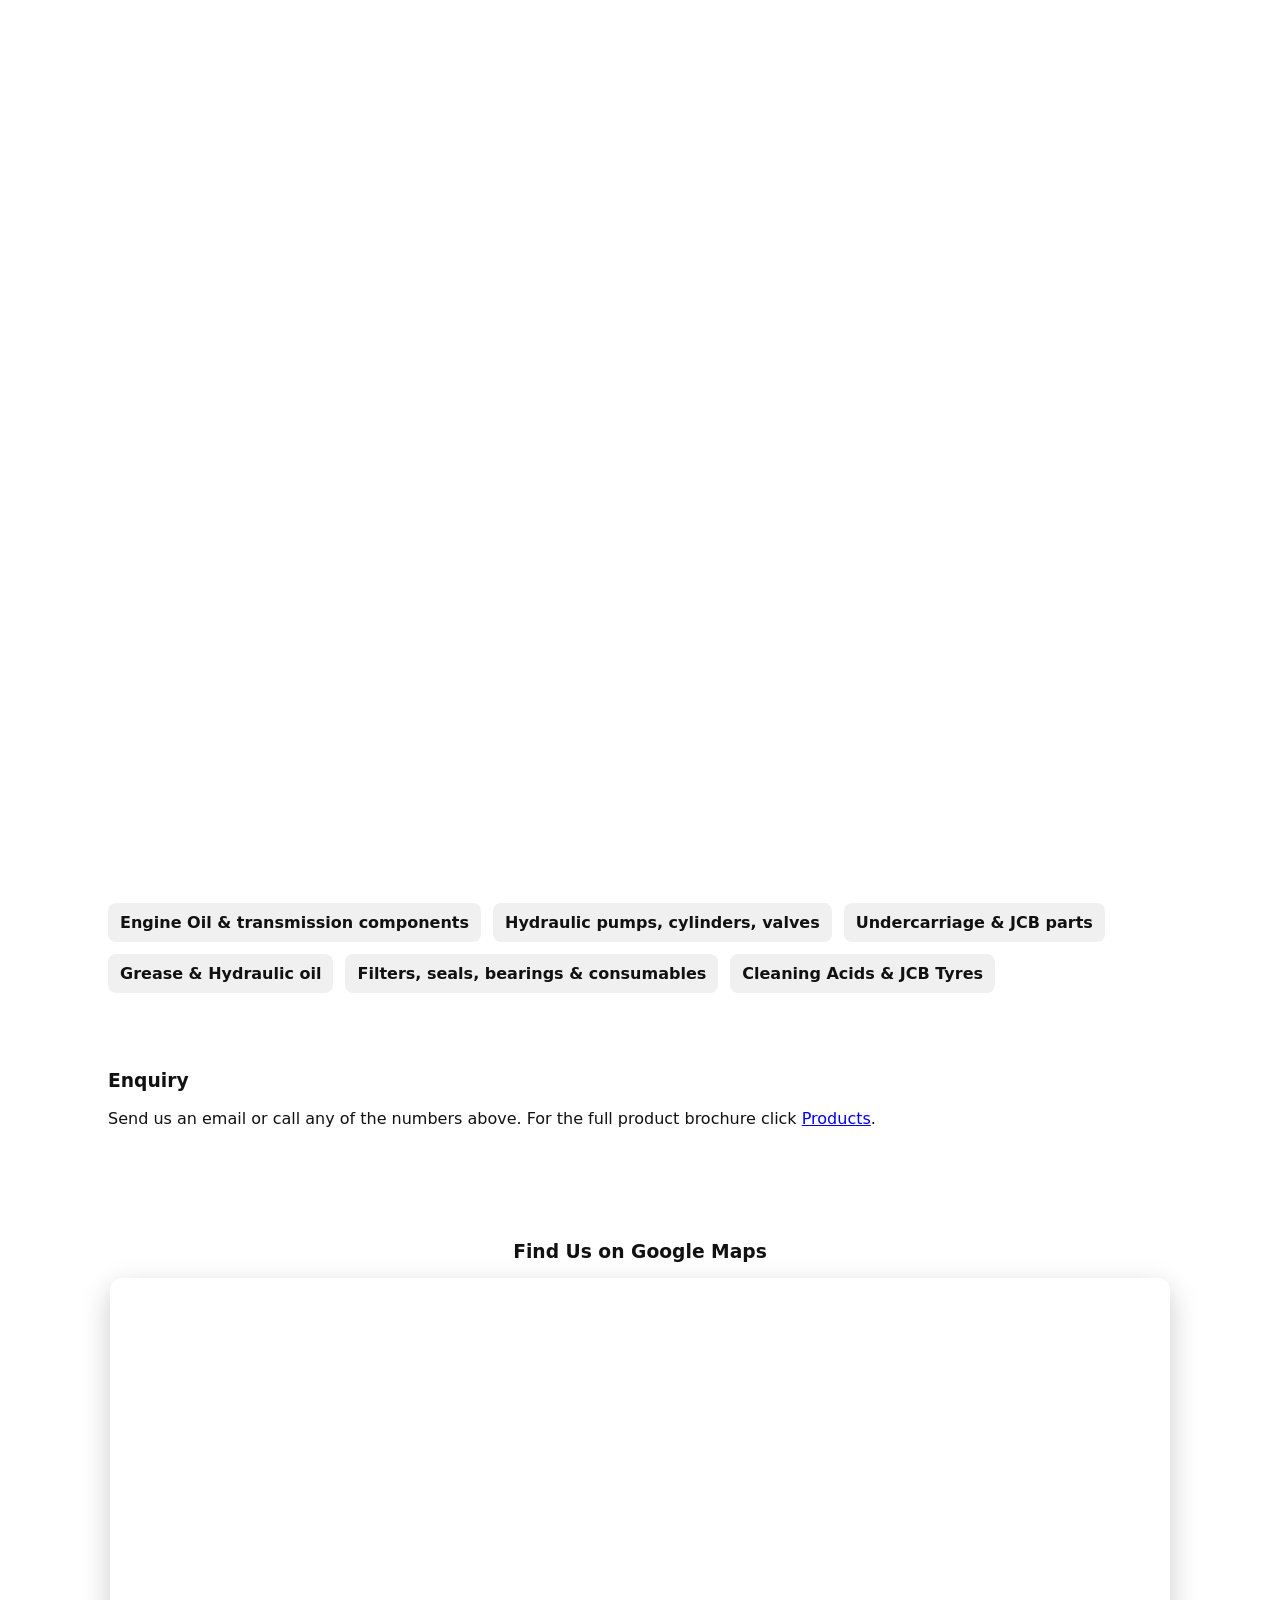
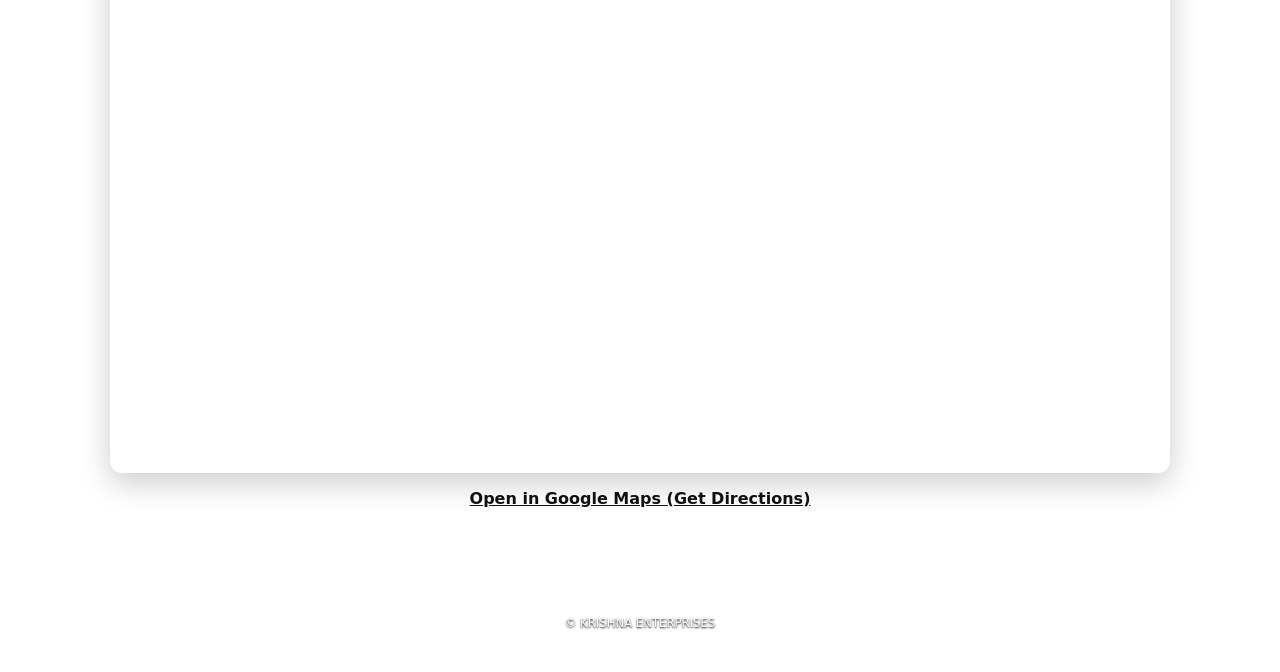
<file: index.html>
<!DOCTYPE html>
<html lang="en">
<head>
  <meta charset="utf-8" />
  <meta name="viewport" content="width=device-width,initial-scale=1" />
  <title>KRISHNA ENTERPRISES</title>
  <link rel="icon" href="./logo.png" type="image/png" />
  <link rel="stylesheet" href="./css/home.css" />
</head>
<body class="loading">

  <div id="preloader">
    <video autoplay muted playsinline>
      <source src="./images/tra/logg.mp4" type="video/mp4">
    </video>
  </div>
  <div class="bg-container">
    <div class="bg-image img-1"></div>
    <div class="bg-image img-2"></div>
    <div class="bg-overlay"></div>
  </div>
  <header class="site-header">
    <div class="container">
      <a class="brand" href="index.html">
        <img src="./logo.png" alt="Krishna Enterprises" class="logo" />
        <div class="brand-text">
          <h1>KRISHNA ENTERPRISES</h1>
          <p class="tag">Complete Range of all JCB & Hitachi Spares</p>
        </div>
      </a>
      <nav class="main-nav">
        <a href="index.html">Home</a>
        <a href="products.html">Products</a>
        <a href="#contact">Contact</a>
      </nav>
    </div>
  </header>

  <main>
    <section class="hero">
      <div class="container hero-inner">
        <div class="hero-copy">
          <h2>Spare parts for every jobsite</h2>
          <p>High quality JCB & Hitachi spares. Fast dispatch from Bangalore.</p>
          <div class="hero-cta">
            <a class="btn primary" href="products.html">View Products</a>
            <a class="btn ghost" href="https://maps.app.goo.gl/fMu3rjSuRhcPb2kQ8" target="_blank">Direct to Store</a>
          </div>
        </div>

        <div class="hero-card">
          <h3>📍 Visit Us</h3>
          <div class="contact-block address-block">
            <p># 14, 59/A, 4th 'H' Cross,<br>St. Joseph Nivas Road,</p>
            <p>Chikkamanahalli, Gottigere Post,<br>B.G. Road, Bangalore - 560 083</p>
          </div>
          
          <div class="divider"></div>

          <h3>📞 Call Us</h3>
          <div class="contact-block phone-block">
            <p><a href="mailto:krishna.enterprises1459a@gmail.com">krishna.enterprises1459a@gmail.com</a></p>
            
            <div class="phone-grid">
              <a href="tel:07676874498">07676874498</a>
              <a href="tel:08951533446">08951533446</a>
              <a href="tel:09448354944">09448354944</a>
              <a href="tel:08066045354">08066045354</a>
            </div>

          </div>
        </div>
      </div>
    </section>

    <section class="features container">
      <h3>What we supply</h3>
      <ul class="feature-list">
        <li>Engine Oil & transmission components</li>
        <li>Hydraulic pumps, cylinders, valves</li>
        <li>Undercarriage & JCB parts</li>
        <li>Grease & Hydraulic oil</li>
        <li>Filters, seals, bearings & consumables</li>
        <li>Cleaning Acids & JCB Tyres</li>
      </ul>
    </section>

    <section id="contact" class="container contact-section">
      <h3>Enquiry</h3>
      <p>Send us an email or call any of the numbers above. For the full product brochure click <a href="products.html">Products</a>.</p>
    </section>

    <section class="map-section container">
      <h3>Find Us on Google Maps</h3>
      <div class="map-wrapper">
        <iframe
          src="https://www.google.com/maps/embed?pb=!1m18!1m12!1m3!1d3889.992986855059!2d77.58907937501487!3d12.866284787448188!2m3!1f0!2f0!3f0!3m2!1i1024!2i768!4f13.1!3m3!1m2!1s0x3bae6b586b9b8a7b%3A0x8c4b7f7e7f7e7f7e!2sKrishna%20Enterprises!5e0!3m2!1sen!2sin!4v1733674800000!5m2!1sen!2sin"
          allowfullscreen=""
          loading="lazy"
          referrerpolicy="no-referrer-when-downgrade">
        </iframe>
      </div>
      <p class="map-link">
        <a href="https://maps.app.goo.gl/fMu3rjSuRhcPb2kQ8" target="_blank">
          Open in Google Maps (Get Directions)
        </a>
      </p>
    </section>
  </main>

  <footer class="site-footer">
    <div class="container">
      <small>© KRISHNA ENTERPRISES</small>
    </div>
  </footer>

  <script>
    window.addEventListener('load', function() {
      setTimeout(function() {
        var preloader = document.getElementById('preloader');
        preloader.style.opacity = '0';
        setTimeout(function() {
          preloader.style.display = 'none';
          document.body.classList.remove('loading');
        }, 500);
      }, 5000);
    });
  </script>

</body>
</html>
</file>
<file: css/home.css>
:root{
  --accent1: #ffb347; /* light yellow-orange */
  --accent2: #ff7e00; /* darker orange */
  --black: #111;
  --max-width: 1100px;
}

*{box-sizing:border-box}

/* SMOOTH SCROLLING ENABLED */
html {
  scroll-behavior: smooth;
}

body{
  margin:0;
  font-family: Inter, system-ui, -apple-system, "Segoe UI", Roboto, "Helvetica Neue", Arial;
  color:var(--black);
  min-height:100vh;
  /* Font smoothing for crisp text */
  -webkit-font-smoothing: antialiased;
  -moz-osx-font-smoothing: grayscale;
}

/* --- PRELOADER STYLES --- */
body.loading {
  overflow: hidden;
}

#preloader {
  position: fixed;
  top: 0;
  left: 0;
  width: 100%;
  height: 100vh;
  background: #ffffff;
  z-index: 9999;
  display: flex;
  align-items: center;
  justify-content: center;
  transition: opacity 0.5s ease;
}

#preloader video {
  width: 250px; 
  height: 250px; 
  object-fit: contain;
  border-radius: 20px; 
}

/* BACKGROUND SLIDESHOW */
.bg-container {
  position: fixed;
  top: 0;
  left: 0;
  width: 100%;
  height: 100%;
  z-index: -1;
  overflow: hidden;
}

.bg-image {
  position: absolute;
  top: 0;
  left: 0;
  width: 100%;
  height: 100%;
  background-size: cover;
  background-position: center;
  background-repeat: no-repeat;
  /* PERFORMANCE: Hints browser to use GPU for smoothness */
  will-change: opacity; 
}

.img-1 {
  background-image: url('../images/tra/tr.png');
  z-index: 1;
}

.img-2 {
  background-image: url('../images/tra/tr1.png');
  z-index: 2;
  animation: bgFade 12s infinite ease-in-out;
}

.bg-overlay {
  position: absolute;
  top: 0;
  left: 0;
  width: 100%;
  height: 100%;
  background: rgba(0, 0, 0, 0.4);
  z-index: 3;
}

@keyframes bgFade {
  0% { opacity: 0; }
  25% { opacity: 1; }
  75% { opacity: 1; }
  100% { opacity: 0; }
}

.container{
  width:90%;
  max-width:var(--max-width);
  margin:0 auto;
  padding:24px 0;
}

.site-header{
  position: relative;
  z-index: 10;
  background:transparent;
  padding-top:18px;
  padding-bottom:6px;
}
.site-header .container{
  display:flex;
  align-items:center;
  justify-content:space-between;
}

.brand{
  display:flex;
  gap:14px;
  align-items:center;
  text-decoration:none;
  color: #fff;
  text-shadow: 0 2px 4px rgba(0,0,0,0.5);
}
.logo{width:64px;height:64px;border-radius:8px;object-fit:cover;box-shadow:0 6px 18px rgba(0,0,0,0.12)}
.brand-text h1{font-size:18px;margin:0;letter-spacing:0.6px; color: var(--accent1);}
.brand-text .tag{margin:0;font-size:12px;opacity:0.9; color: #fff;}

.main-nav{
  display:flex;
  gap:18px;
  align-items:center;
}
.main-nav a{
  color: #fff;
  text-decoration:none;
  font-weight:600;
  text-shadow: 0 2px 4px rgba(0,0,0,0.8);
}
.main-nav a:hover{ color: var(--accent1); }

.hero{padding:48px 0; position: relative; z-index: 10;}
.hero-inner{
  display:flex;
  gap:28px;
  align-items:stretch;
  justify-content:space-between;
}

.hero-copy{
  flex:1 1 50%;
  background: rgba(255, 179, 71, 0.95); 
  padding:28px;
  border-radius:12px;
  box-shadow:0 10px 30px rgba(0,0,0,0.2);
  color: var(--black);
}
.hero-copy h2{margin:0 0 12px;font-size:36px}
.hero-copy p{margin:0 0 18px;font-size:16px;opacity:0.95}
.hero-cta{display:flex;gap:12px;flex-wrap:wrap;}
.btn{display:inline-block;padding:12px 18px;border-radius:10px;text-decoration:none;font-weight:700}
.btn.primary{background:var(--black);color:var(--accent1)}
.btn.ghost{background:transparent;color:var(--black);border:2px solid rgba(0,0,0,0.2)}

.hero-card{
  flex: 0 1 420px;
  background: linear-gradient(135deg, #111, #222);
  color: #fff;
  padding: 30px;
  border-radius: 16px;
  align-self: center;
  box-shadow: 0 15px 50px rgba(0,0,0,0.5);
  border: 1px solid var(--accent2);
}

.hero-card h3{
  margin-top:0;
  margin-bottom: 15px;
  color: var(--accent1);
  font-size: 1.5rem;
  text-transform: uppercase;
  letter-spacing: 1px;
  border-bottom: 1px solid rgba(255,255,255,0.2);
  padding-bottom: 10px;
}

.contact-block { margin-bottom: 20px; }

.address-block p {
  font-size: 1.1rem;
  line-height: 1.6;
  margin: 0 0 10px;
  color: #ddd;
}

.divider {
  height: 1px;
  background: rgba(255,255,255,0.1);
  margin: 20px 0;
}

.phone-block a {
  color: var(--accent1) !important;
  font-size: 1.1rem;
  display: block;
  margin-bottom: 15px;
  text-decoration: none;
}

/* --- UPDATED PHONE GRID --- */
.phone-grid {
  display: grid;
  grid-template-columns: 1fr 1fr;
  gap: 10px;
}

/* CHANGED 'span' TO 'a' */
.phone-grid a {
  display: block;
  font-size: 1.25rem;
  font-weight: 800;
  
  /* FORCE WHITE COLOR ON ALL PHONES INCLUDING IPHONE */
  color: #fff !important; 
  text-decoration: none;
  
  background: rgba(255,179,71, 0.1);
  padding: 8px;
  text-align: center;
  border-radius: 6px;
  border: 1px solid rgba(255,179,71, 0.3);
  transition: transform 0.2s ease, background 0.2s ease;
  
  /* PREVENT BLUE LINK ON iOS */
  -webkit-text-decoration-color: rgba(0,0,0,0);
}

.phone-grid a:hover {
  background: rgba(255,179,71, 0.3);
  transform: translateY(-2px);
  cursor: pointer;
}
/* -------------------------- */

.features{
  margin-top:32px;
  background:rgba(255,255,255,0.9);
  padding:18px;
  border-radius:10px;
  position: relative; 
  z-index: 10;
}
.feature-list{display:flex;flex-wrap:wrap;gap:12px;list-style:none;padding:0;margin:8px 0 0}
.feature-list li{background:rgba(0,0,0,0.06);padding:10px 12px;border-radius:8px;font-weight:600}

.contact-section{
  margin-top:22px;
  background:rgba(255,255,255,0.9); 
  padding:18px;
  border-radius:10px;
  position: relative; 
  z-index: 10;
}

.map-section{
  margin: 40px auto 20px;
  text-align: center;
  position: relative;
  z-index: 10;
  background: rgba(255,255,255,0.8);
  padding: 20px;
  border-radius: 12px;
}
.map-section h3{
  margin-bottom: 16px;
  color: var(--black);
}
.map-wrapper{
  position: relative;
  padding-bottom: 75%;
  height: 0;
  overflow: hidden;
  border-radius: 12px;
  box-shadow: 0 10px 30px rgba(0,0,0,0.2);
}
.map-wrapper iframe{
  position: absolute;
  top: 0; left: 0;
  width: 100% !important;
  height: 100% !important;
  border: 0;
}
.map-link a{
  color: var(--black);
  font-weight: 600;
  text-decoration: underline;
}

.site-footer{
  padding:18px 0;
  text-align:center;
  color: #fff;
  text-shadow: 0 1px 2px black;
  font-size: 14px;
  margin-top:28px;
  position: relative; 
  z-index: 10;
}

@media (max-width:880px){
  .hero-inner{flex-direction:column}
  .hero-card{width:100%; flex: auto;}
  .main-nav{display:none}
  .hero-cta{justify-content:center}
  .phone-grid { grid-template-columns: 1fr; }
}
</file>
